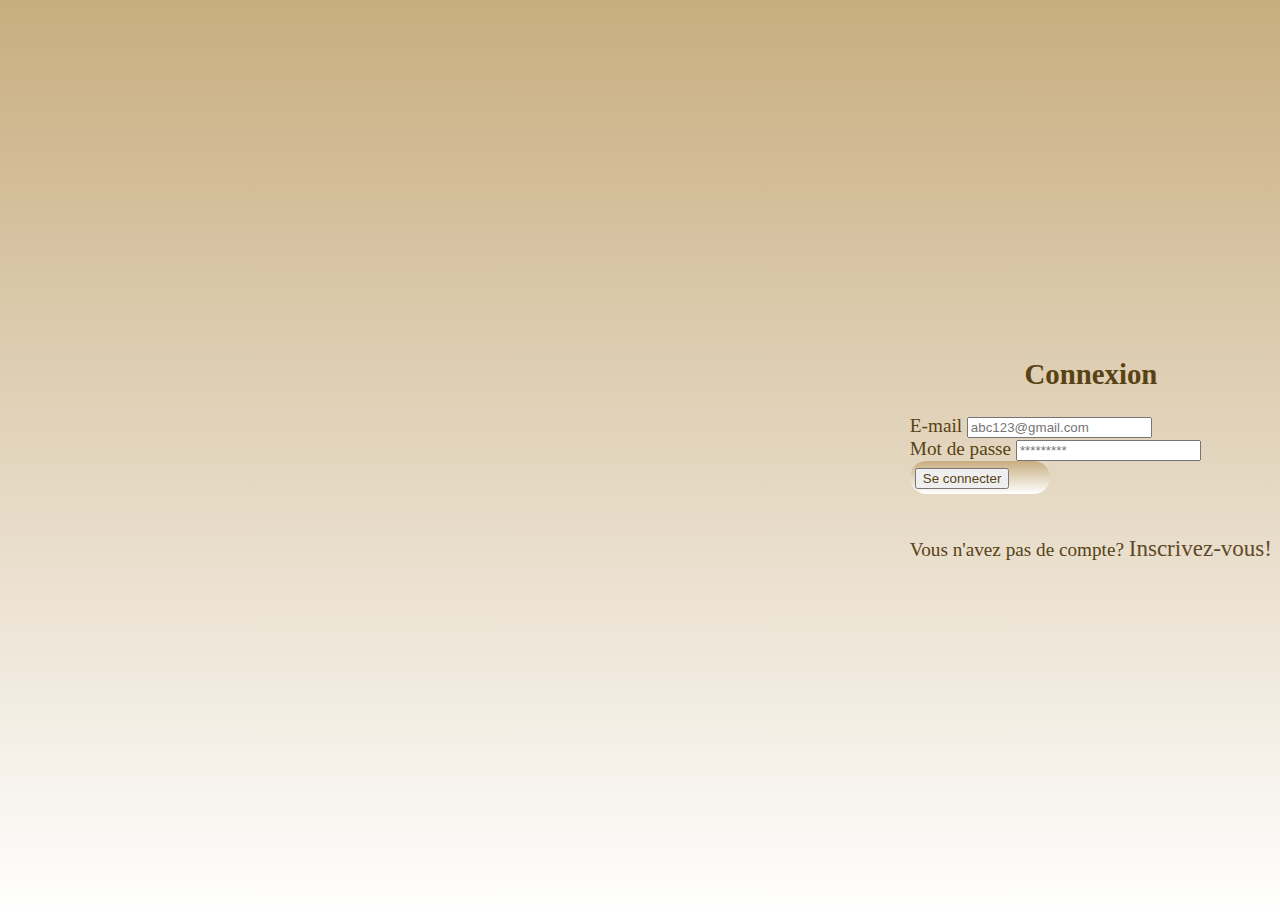
<file: index.html>
<!DOCTYPE html>
<html lang="en">
<head>
    <meta charset="UTF-8">
    <meta name="viewport" content="width=device-width, initial-scale=1.0">
    <link href="https://cdn.jsdelivr.net/npm/bootstrap@5.3.1/dist/css/bootstrap.min.css" rel="stylesheet" integrity="sha384-4bw+/aepP/YC94hEpVNVgiZdgIC5+VKNBQNGCHeKRQN+PtmoHDEXuppvnDJzQIu9" crossorigin="anonymous">
    <link rel="stylesheet" href="style.css">
    <title>form-1</title>
</head>
<body>
        <script src="https://cdn.jsdelivr.net/npm/bootstrap@5.3.1/dist/js/bootstrap.bundle.min.js" integrity="sha384-HwwvtgBNo3bZJJLYd8oVXjrBZt8cqVSpeBNS5n7C8IVInixGAoxmnlMuBnhbgrkm" crossorigin="anonymous"></script>
        <div class="container centered-form">
        
            <div class="col-6">
            <form>
                <h2>Connexion</h2>
                <div class="mb-3">
                    <label for="formGroupExampleInput" class="form-label">E-mail</label>
                    <input type="text" class="form-control" id="formGroupExampleInput" placeholder="abc123@gmail.com" required>
                </div>
                <div class="mb-3">
                    <label for="formGroupExampleInput2" class="form-label">Mot de passe</label>
                    <input type="password" class="form-control" id="formGroupExampleInput2" placeholder="*********" required>
                </div>
                <div class="submit1">
                    <button type="submit" class="btn"><span class="sbmt1">Se connecter</span></button>
                </div><br>
                <p>Vous n'avez pas de compte? <a href="form2.html">Inscrivez-vous!</a> </p>  
            </form>   
        </div>
    </div>  
</body>
</html>
</file>
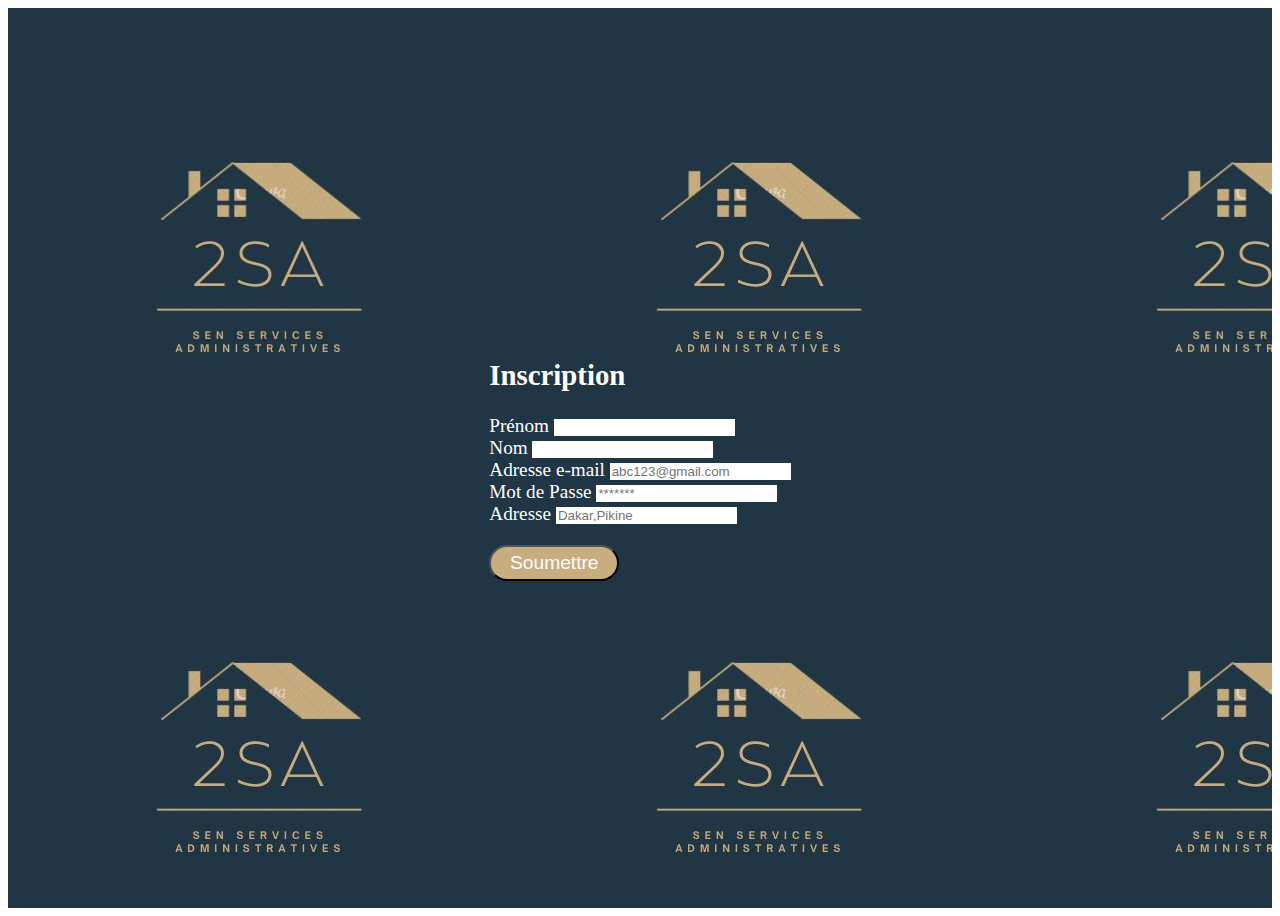
<file: form2.html>
<!DOCTYPE html>
<html lang="en">
<head>
    <meta charset="UTF-8">
    <meta name="viewport" content="width=device-width, initial-scale=1.0">
    <link href="https://cdn.jsdelivr.net/npm/bootstrap@5.3.1/dist/css/bootstrap.min.css" rel="stylesheet" integrity="sha384-4bw+/aepP/YC94hEpVNVgiZdgIC5+VKNBQNGCHeKRQN+PtmoHDEXuppvnDJzQIu9" crossorigin="anonymous">
    <link rel="stylesheet" href="form2.css">
    <title>form-2</title>
</head>
<body>
    <script src="https://cdn.jsdelivr.net/npm/bootstrap@5.3.1/dist/js/bootstrap.bundle.min.js" integrity="sha384-HwwvtgBNo3bZJJLYd8oVXjrBZt8cqVSpeBNS5n7C8IVInixGAoxmnlMuBnhbgrkm" crossorigin="anonymous"></script>
    <div class="field">
        <div class="container centered-form">
            
            <form class="col-md-6">
                <h2>Inscription</h2>
                <div class="col-md-6">
                    <label for="inputEmail4" class="form-label">Prénom</label>
                    <input type="text" class="form-control" id="inputEmail4">
                </div>
                <div class="col-md-6">
                    <label for="inputPassword4" class="form-label">Nom</label>
                    <input type="text" class="form-control" id="inputPassword4">
                </div>
                <div class="col-md-6">
                    <label for="inputAddress" class="form-label">Adresse e-mail</label>
                    <input type="email" class="form-control" id="inputAddress" placeholder="abc123@gmail.com">
                </div>
                <div class="col-md-6">
                    <label for="inputAddress2" class="form-label">Mot de Passe</label>
                    <input type="password" class="form-control" id="inputAddress2" placeholder="*******">
                </div>
                <div class="col-md-6">
                    <label for="inputCity" class="form-label">Adresse</label>
                    <input type="text" class="form-control" id="inputCity" placeholder="Dakar,Pikine">
                </div>
                <div class="col-12">
                     <button type="submit" class="btn">Soumettre</button>
                </div>
            </form>
        </div>   
    </div>       
</body>
</html>
</file>
<file: style.css>
.centered-form {
    display: flex;
    justify-content: flex-end;
    align-items: center;
    height: 100vh; 
   
}
body{
    font-family:  'Constantia', serif;
    font-size: 1.2em;
    color: #574214;
    background: linear-gradient(#c8ad7f,#fff);
}
.submit1{
    width: 130px;
    border-radius: 30px;
    padding: 5px;
    background: linear-gradient(#c8ad7f, #fff);
}
.sbmt1{
    color: #574214;
}
h2{
    text-align: center;
}
a{
    color:#5f4927;
    font-size: 1.2em;
    text-decoration: none;
}
.form-control:focus{
    border-color: #5f5e37; 
    box-shadow: none;
}
</file>
<file: form2.css>
.container{
    display: flex;
    align-items: center;
    justify-content: center;
    height: 100vh;
    background-image:url(logo.jpg) ;
    flex-wrap: wrap;
    
}
body{
    font-family: 'Constantia', serif;
    color: #fff;
    font-size: 1.2em;
}
.btn{
    width: 130px;
    border-radius: 30px;
    padding: 5px;
    background: #c8ad7f;
    margin-top: 20px;
    color: #fff;
    font-size: 1em;
}
.form-control:focus{
    border-color: #5f5e37; 
    box-shadow: none;
}
.form-control{
    border: none;
}
</file>
